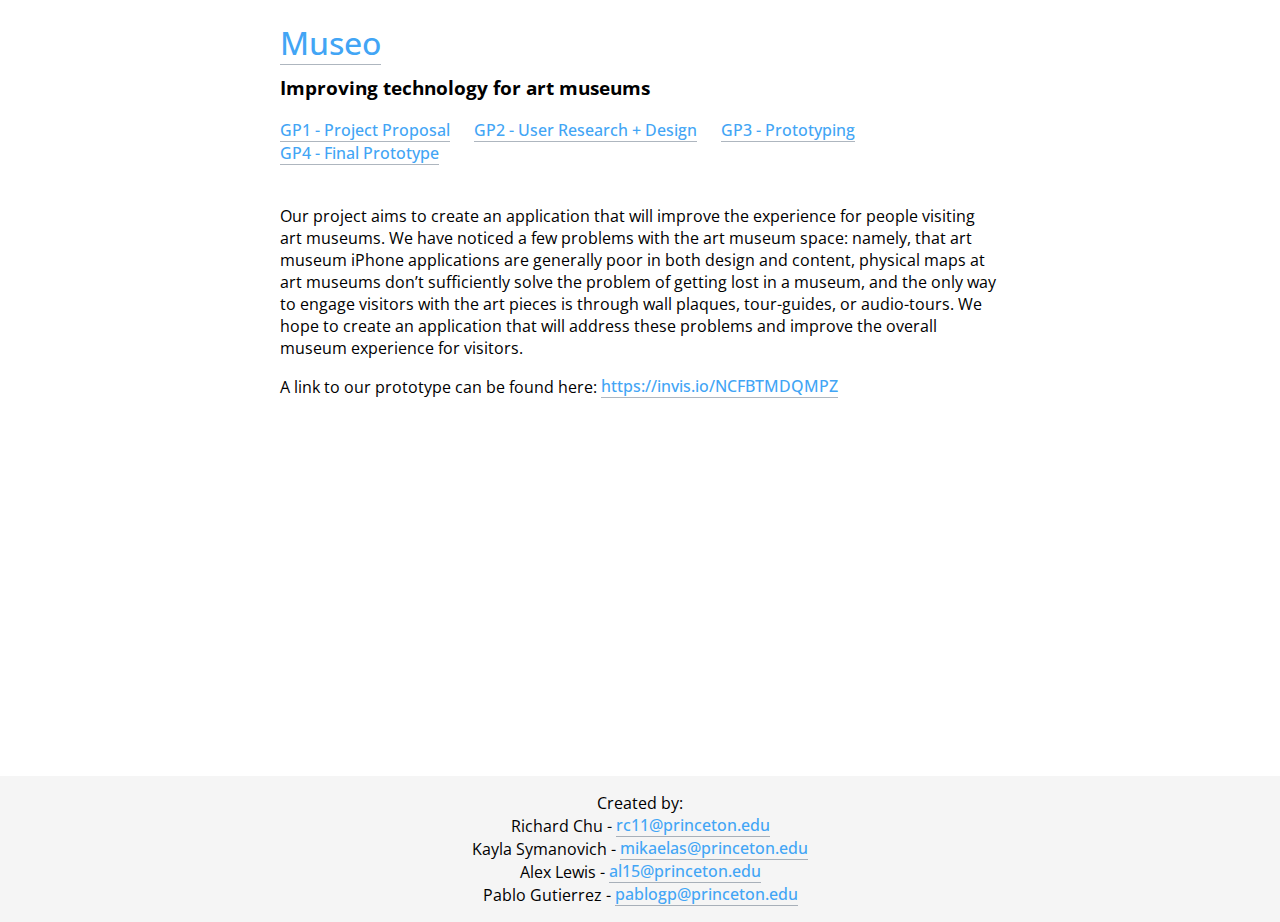
<file: index.html>
<!DOCTYPE html>
<html lang="en-US">
	<head>
		<title>Museo - Improving technology for art museums</title>
		<link href="https://fonts.googleapis.com/css?family=Open+Sans" rel="stylesheet">
		<link rel="stylesheet" href="style.css">
	</head>
	<body>
		<div class="page">
			<div>
				<h1 class="title"><a href="index.html" class="gp-link">Museo</a></h1>
				<h3 class="subtitle">Improving technology for art museums</h3>
			</div>
			<div class="navbar">
				<a href="gp/museo-gp1-report.pdf" class="gp-link" target="_blank">GP1 - Project Proposal</a>
				<a href="gp/museo-gp2-report.pdf" class="gp-link" target="_blank">GP2 - User Research + Design</a>
				<a href="gp/museo-gp3-report.pdf" class="gp-link" target="_blank">GP3 - Prototyping</a>
				<a href="gp/museo-gp4-report.pdf" class="gp-link" target="_blank">GP4 - Final Prototype</a>
			</div>
			<div class="section">
				<p>Our project aims to create an application that will improve the experience for people visiting art museums. We have noticed a few problems with the art museum space: namely, that art museum iPhone applications are generally poor in both design and content, physical maps at art museums don’t sufficiently solve the problem of getting lost in a museum, and the only way to engage visitors with the art pieces is through wall plaques, tour-guides, or audio-tours. We hope to create an application that will address these problems and improve the overall museum experience for visitors.</p>
				<p>A link to our prototype can be found here: <a href="https://invis.io/NCFBTMDQMPZ">https://invis.io/NCFBTMDQMPZ</a></p>
			</div>
			<div class="section">
				<center><iframe width="560" height="315" src="https://www.youtube.com/embed/CBluKSkC35s?rel=0" frameborder="0" allow="autoplay; encrypted-media" allowfullscreen></iframe></center>
			</div>
			<div class="footer">
				<p class="name">Created by:</p>
				<p class="name">Richard Chu - <a href="mailto:rc11@princeton.edu">rc11@princeton.edu</a></p>
				<p class="name">Kayla Symanovich - <a href="mailto:mikaelas@princeton.edu">mikaelas@princeton.edu</a></p>
				<p class="name">Alex Lewis - <a href="mailto:al15@princeton.edu">al15@princeton.edu</a></p>
				<p class="name">Pablo Gutierrez - <a href="mailto:pablogp@princeton.edu">pablogp@princeton.edu</a></p>
			</div>
		</div>
	</body>
</html>
</file>
<file: style.css>
html {
  position: relative;
  min-height: 100%;
}

body {
  font-family: 'Open Sans', sans-serif;
  max-width: 800px;
  margin: 20px auto;
  padding-bottom: 124px; /* footer height */
  min-height: 100%;
}

.page {
  margin: auto 5% 20px 5%;
}

.section {
  margin-top: 40px;
}

.title {
  margin-bottom: 10px;
}

.subtitle {
  margin-top: 0px;
}

.navbar {
  width: 107%;
}

.name {
  margin-top: 0px;
  margin-bottom: 0px;
}

.gp-link {
  margin-right: 20px;
}

.footer {
  position: absolute;
  right: 0;
  bottom: 0;
  left: 0;
  padding: 1rem;
  background-color: whitesmoke;
  text-align: center;
}

a {
  position: relative;
  display: inline-block;
  outline: none;
  color: #42A5F5;
  vertical-align: bottom;
  text-decoration: none;
  white-space: nowrap;

  border-bottom: 1px solid rgba(52,73,94,0.4);
  font-weight: 500;
  -webkit-transition: background-color 0.3s, border-color 0.3s;
  transition: background-color 0.3s, border-color 0.3s;
}

a::before,
a::after {
  pointer-events: none;
  -webkit-backface-visibility: hidden;
  backface-visibility: hidden;
  -webkit-font-smoothing: antialiased;
  font-smoothing: antialiased;
}

a:hover {
  color: #42A5F5;
  border-color: rgba(52,73,94,0);
  background-color: rgba(52,73,94,0.1);
}
</file>
